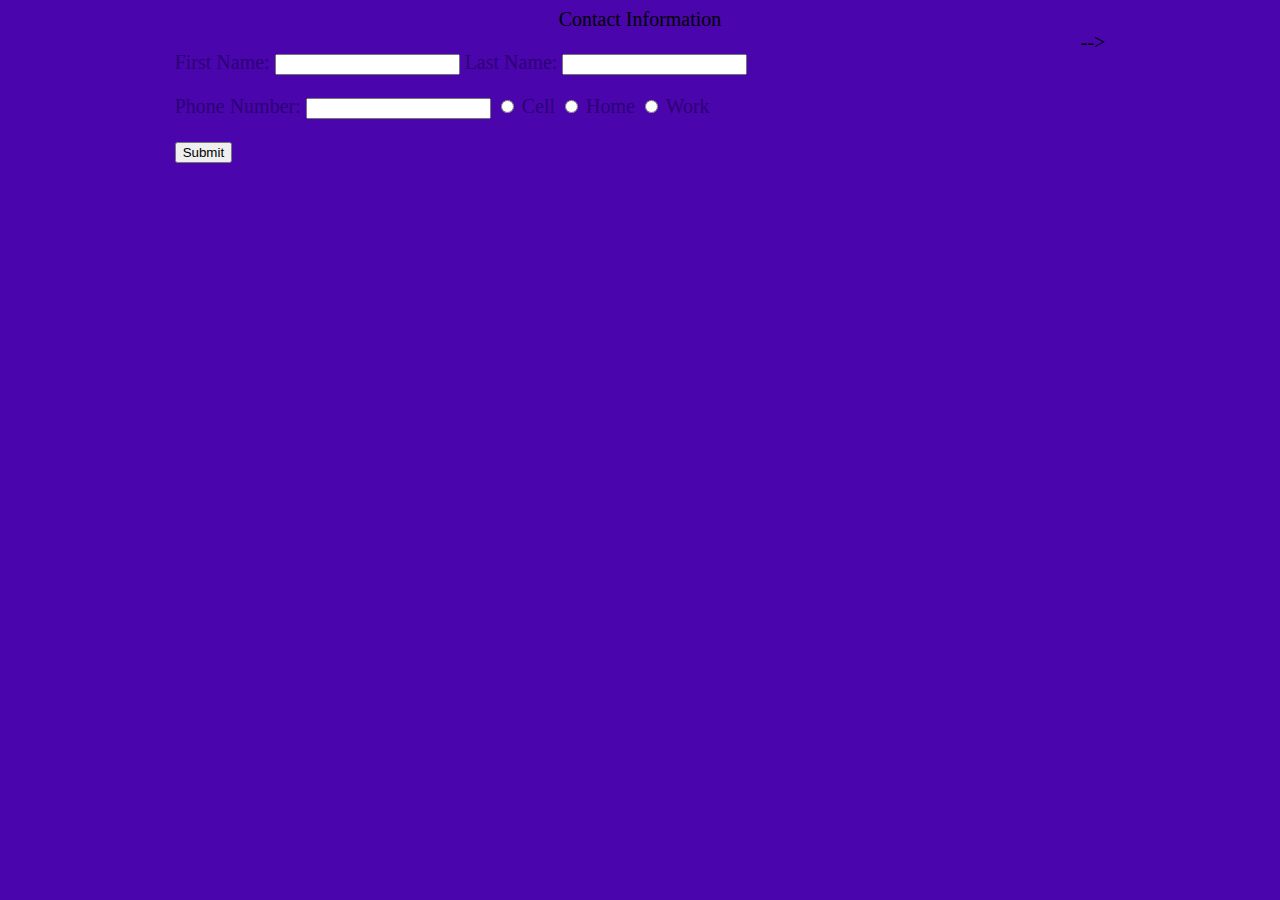
<file: form.html>
<!DOCTYPE html>
<html lang="en">
<head>
    <meta charset="UTF-8">
    <meta name="viewport" content="width=device-width, initial-scale=1.0">
    <link rel="stylesheet" href="style.css">
    <style>
        body {
            background-color: #4B05AD;
            font-family: verdana;
            font-size: 20px;
            font-color: #2C0076
            }
        h1 {color: white; }
        p {color: #2C0076; }

        @media screen and (max-width: 625px)
    .project-design {
        display: flex;
        flex-direction: column;
    }


    </style>
    <title>Contact Me</title>

</head>

<!-- To Do
    Margin on top and bottom of page
    use flex / grid 
    Margins
    logo / photo
-->

<body>
    <center> Contact Information </center>

    <div class="grid1">
    <form id="contactForm" action="/action_page.html">
        <p>
        <label for="firstname">First Name:</label>
        <input type="text" id="firstname" />
        <label for="lastname"> Last Name:</label>
        <input type="text" id="lastname" />
        <p>
        <label for="phonenumber">Phone Number: </label>
        <input type="tel" id="phonenumber" />
        <input type="radio" id="cell" name="cell" value="cell">
        <label for="cell">Cell</label>
        <input type="radio" id="home" name="home" value="home">
        <label for="home">Home</label>
        <input type="radio" id="work" name="work" value="work">
        <label for="work">Work</label>
        </p>
        <p>
        <input type="submit" value="Submit">

    </form>
    <script>
function myFunction() {
  document.getElementById("myForm").submit();
}
</script>
-->
</div>

    
</body>
</html>
</file>
<file: style.css>
body {
    background-color: #e4e2dd;
    font: 'heveltica' ;
}

@media screen and (max-width: 625px)
    .project-design {
        display: flex;
        flex-direction: column;
    }

    .margins {
        margin-top: 50px;
        margin-right: 75px;
        margin-left: 75px;
        margin-bottom: 50;
    }


h1 {

    color: #685369 ;
    font-family: 'Quicksand', Cochin, Georgia, Times, Times New Roman, serif;
    font-size: xx-large;
    background-color: black;
    text-align: center;
    padding: 70px;
}

h2 {
    margin: 3% ;
    color: #685369 ;
    font-family: 'Quicksand', Cochin, Georgia,5Times, 'Times New Roman', serif;
    font-size: medium;
}

/*---- Margins ----*/
.indexpage {
    margin-top: 80px;
    margin-left: 50px;
    margin-bottom:80px;
    margin-right: 80px;
}

.aboutme {
    margin-left: 20%;
    margin-right: 20%;
}


/* This section to be used for FORM PAGE */
.form1 {
    background-color: #6B04FD;
}

/* ----- GRIDS ------ */

.grid1 {
    display: flex;
    justify-content: space-around;
    flex-direction: row;
    flex-wrap: wrap + safe;
    
}

.grid3x3 {
    display: grid;
    grid-template-columns: auto auto auto;
    grid-template-rows: auto auto auto;
    gap: 10px;
    background-color:transparent;
    padding: 10px;

}

.grid-item {
    background-color: transparent;
    color:rgb(99, 68, 119);
    border: 1px;
    padding: 20px;
    font-size: 16px;
    text-align: center;
}


    /* About Me - Grid Style(s) */
    .grid2 {
        display:grid;
        grid-template-columns: 1fr 1fr 1fr;
        grid-template-rows: 1fr 1fr 1fr;
    }


/* ---------------- LOGO 

.logo {
    position: absolute;
    right: 10px;
    top: 10px;
    z-index: 1
}

---------------- */

    /* Style for INDEX.HTML */
    .logo2 {
        position: absolute;
        bottom: 30px;
        left: 30px;
        z-index: -1
    }




    /* Border properties:
        border-style: groove;
    border-color: #EFA48B; 
    padding: 35px;
    margin: 5%;
    */
</file>
